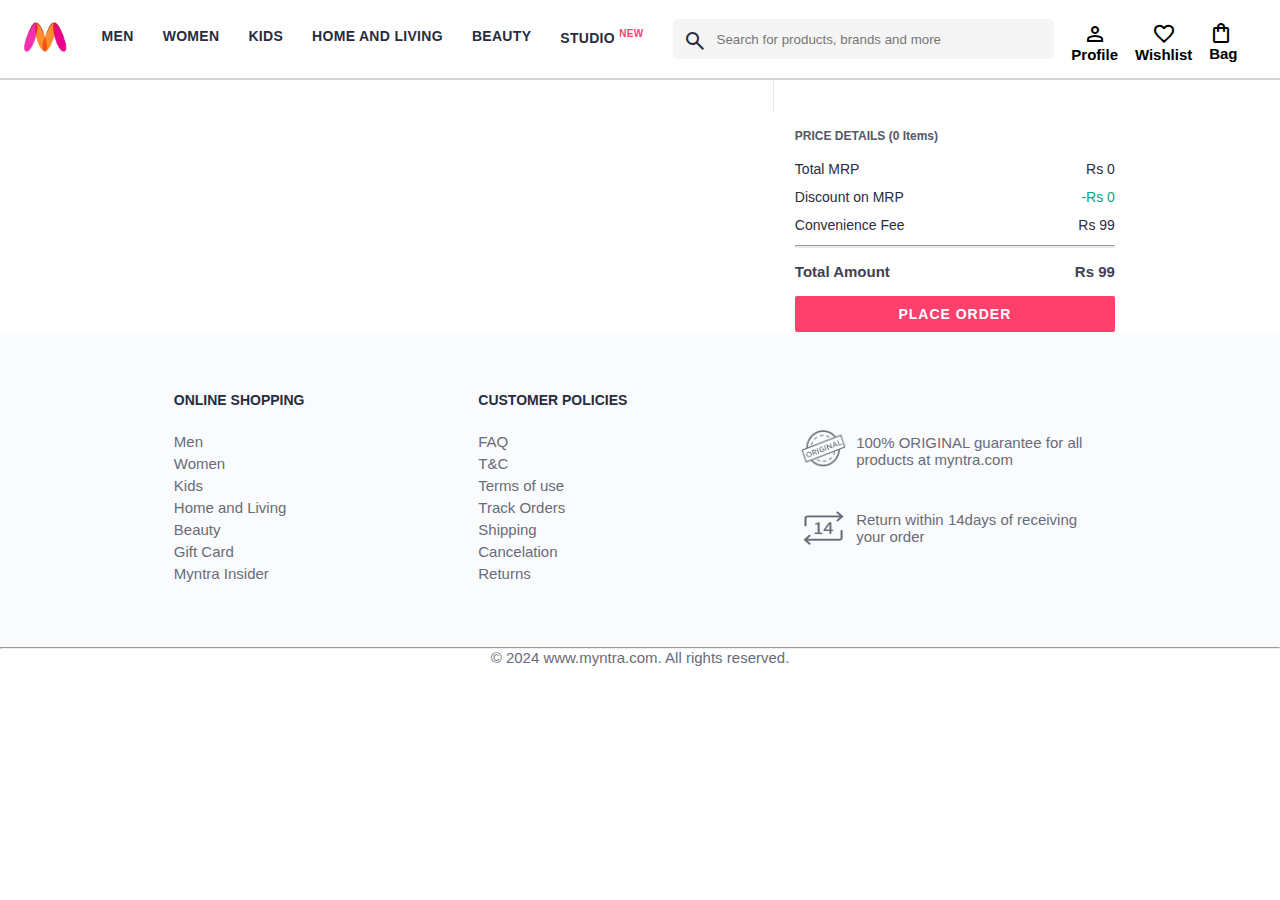
<file: pages/bag.html>
<!DOCTYPE html>
<html lang="en">
  <head>
    <title>Myntra Functional Clone</title>
    <link rel="stylesheet" href="../css/index.css" />
    <link rel="stylesheet" href="../css/bag.css" />
    <link
      rel="stylesheet"
      href="https://fonts.googleapis.com/css2?family=Material+Symbols+Outlined:opsz,wght,FILL,GRAD@20..48,100..700,0..1,-50..200"
    />
  </head>
  <body>
    <header>
      <div class="logo_container">
        <a href="/Myntra Functional Clone/index.html"
          ><img
            class="myntra_home"
            src="../images/myntra_logo.webp"
            alt="Myntra Home"
        /></a>
      </div>
      <nav class="nav_bar">
        <a href="#">Men</a>
        <a href="#">Women</a>
        <a href="#">Kids</a>
        <a href="#">Home and Living</a>
        <a href="#">Beauty</a>
        <a href="#">Studio <sup>New</sup></a>
      </nav>
      <div class="search_bar">
        <span class="material-symbols-outlined search_icon">search</span>
        <input
          class="search_input"
          type="text"
          placeholder="Search for products, brands and more"
        />
      </div>
      <div class="action_bar">
        <div class="action_container">
          <a href="#" class="profile_icon"
            ><span class="material-symbols-outlined action_icon">person</span>
            <span class="action_name">Profile</span></a
          >
        </div>

        <div class="action_container">
          <a href="#" class="profile_icon"
            ><span class="material-symbols-outlined action_icon">favorite</span>
            <span class="action_name">Wishlist</span></a
          >
        </div>

        <div class="action_container">
          <a href="#" class="bag-icon"
            ><span class="material-symbols-outlined action_icon"
              >shopping_bag</span
            >
            <span class="action_name">Bag</span>
            <span class="bag-item-count"></span>
          </a>
        </div>
      </div>
    </header>
    <main>
      <div class="bag-page">
        <div class="bag-items-container"></div>
        <div class="bag-summary">
          <div class="bag-details-container">
            <div class="price-header">PRICE DETAILS (2 Items)</div>
            <div class="price-item">
              <span class="price-item-tag">Total MRP</span>
              <span class="price-item-value">Rs1284</span>
            </div>
            <div class="price-item">
              <span class="price-item-tag">Discount on MRP</span>
              <span class="price-item-value priceDetail-base-discount"
                >-Rs143</span
              >
            </div>
            <div class="price-item">
              <span class="price-item-tag">Convenience Fee</span>
              <span class="price-item-value">Rs 99</span>
            </div>
            <hr />
            <div class="price-footer">
              <span class="price-item-tag">Total Amount</span>
              <span class="price-item-value">Rs 1240</span>
            </div>
          </div>
          <button class="btn-place-order">
            <div class="css-xjhrni">PLACE ORDER</div>
          </button>
        </div>
      </div>
    </main>
    <footer>
      <div class="footer_container">
        <div class="footer_column">
          <h3>ONLINE SHOPPING</h3>
          <a href="#"> Men </a>
          <a href="#"> Women </a>
          <a href="#">Kids</a>
          <a href="#">Home and Living</a>
          <a href="#">Beauty</a>
          <a href="#">Gift Card</a>
          <a href="#">Myntra Insider</a>
        </div>

        <div class="footer_column">
          <h3>CUSTOMER POLICIES</h3>
          <a href="#"> FAQ</a>
          <a href="#"> T&C </a>
          <a href="#">Terms of use</a>
          <a href="#">Track Orders</a>
          <a href="#">Shipping</a>
          <a href="#">Cancelation</a>
          <a href="#">Returns</a>
        </div>

        <div class="footer_column unique_footer">
          <div class="image_footer">
            <img src="../images/Footer/original.png" class="picture" />
            <img src="../images/Footer/returns image.png" class="picture" />
          </div>
          <div class="describe_footer">
            <div>100% ORIGINAL guarantee for all products at myntra.com</div>
            <div>Return within 14days of receiving your order</div>
          </div>
        </div>
      </div>
      <hr />
      <div class="copyright">© 2024 www.myntra.com. All rights reserved.</div>
    </footer>
    <script src="../data/items.js"></script>
    <script src="../scripts/index.js"></script>
    <script src="../scripts/bag.js"></script>
  </body>
</html>
</file>
<file: css/index.css>
* {
  margin: 0;
  padding: 0;
  font-family: Assistant, -apple-system, BlinkMacSystemFont, Segoe UI, Roboto,
    Helvetica, Arial, sans-serif;
  box-sizing: border-box;
}

/*Header Section*/

header {
  display: flex;
  height: 80px;
  background-color: #ffffff;
  justify-content: space-evenly;
  align-items: center;
  border-bottom: 2px solid #d5d5dc;
}

.myntra_home {
  height: 40px;
}

.logo_container {
  margin-left: 1.5%;
}

.action_bar {
  margin-right: 2%;
  min-width: 200px;
}

.nav_bar {
  display: flex;
  min-width: 600px;
  justify-content: space-evenly;
}

.nav_bar a {
  font-size: 14px;
  letter-spacing: 0.3px;
  color: #282c3f;
  text-transform: uppercase;
  font-weight: 700;
  padding: 28px 0;
  text-decoration: none;
  border-bottom: 4px solid #ffffff;
}

.nav_bar a:hover {
  border-bottom: 4px solid #ec4c71;
}

.nav_bar a sup {
  color: #ff3f6c;
  font-size: 10px;
}

.search_bar {
  height: 40px;
  min-width: 200px;
  width: 30%;
  display: flex;
  align-items: center;
}

.search_icon {
  height: 20px;
  padding: 10px;
  box-sizing: content-box;
  background-color: #f5f5f6;
  color: #282c3f;
  font-weight: 300;
  border-radius: 5px 0px 0px 5px;
}

.search_input {
  background-color: #f5f5f6;
  color: #696e79;
  flex-grow: 1;
  height: 40px;
  border: 0;
  border-radius: 0px 5px 5px 0px;
}

.action_bar {
  display: flex;
  width: 200px;
  justify-content: space-evenly;
}

.action_container {
  display: flex;
  align-items: center;
  border-bottom: 4px solid #ffffff;
  font-size: 15px;
  font-weight: 600;
  margin-top: 10.5px;
  height: 68px;
}

.action_container:hover {
  border-bottom: 4px solid #ec4c71;
}

.profile_icon {
  display: flex;
  flex-direction: column;
  align-items: center;
  color: black;
  text-decoration: none;
}

.bag-icon {
  margin-top: 14px;
  display: flex;
  flex-direction: column;
  text-decoration: none;
  color: black;
}

.action_name {
  font-size: 15px;
  align-items: center;
}

.bag-item-count {
  white-space: nowrap;
  text-align: center;
  line-height: 15px;
  height: 15px;
  width: 16px;
  background: #ff3f6c;
  position: relative;
  border-radius: 50%;
  font-size: 12px;
  color: #fff;
  left: 13px;
  top: -44px;
  font-weight: 700;
}

.action_container {
  text-decoration: none;
}

.action_container:link {
  color: black;
}

/* Main section */

.items-container {
  width: 80%;
  margin: 40px 10%;
  display: flex;
  flex-wrap: wrap;
  justify-content: space-evenly;
}

.item-container {
  width: 230px;
  margin: 20px;
}
.item-image {
  width: 100%;
}
.rating {
  font-size: 12px;
  font-weight: 700;
}
.company-name {
  margin-top: 15px;
  font-size: 16px;
  font-weight: 700;
  line-height: 1;
  color: #282c3f;
  margin-bottom: 6px;
  overflow: hidden;
  text-overflow: ellipsis;
  white-space: nowrap;
}
.item-name {
  color: #535766;
  font-size: 14px;
  line-height: 1;
  margin-bottom: 0;
  margin-top: 0;
  overflow: hidden;
  text-overflow: ellipsis;
  white-space: nowrap;
  font-weight: 400;
  display: block;
}
.price {
  margin-top: 10px;
  font-size: 14px;
  line-height: 15px;
  color: #282c3f;
  white-space: nowrap;
}
.current-price {
  font-size: 14px;
  font-weight: 700;
  color: #282c3f;
}
.original-price {
  text-decoration: line-through;
  color: #7e818c;
  font-weight: 400;
  margin-left: 5px;
  font-size: 12px;
}
.discount {
  color: #ff905a;
  font-weight: 400;
  font-size: 12px;
  margin-left: 5px;
}
.btn-add-bag {
  margin-top: 10px;
  font-size: 18px;
  width: 100%;
  background-color: lightgreen;
  border: none;
  padding: 5px 15px;
  border-radius: 10px;
  cursor: pointer;
}

/*Footer Section*/

.footer_container {
  display: flex;
  justify-content: space-evenly;
  padding: 60px 0px;
  background-color: #fafbfc;
}

.footer_column {
  display: flex;
  flex-direction: column;
}

.footer_column h3 {
  color: #282c3f;
  font-size: 14px;
  margin-bottom: 25px;
}

.footer_column a {
  color: #696b79;
  font-size: 15px;
  text-decoration: none;
  padding-bottom: 5px;
}

.copyright {
  text-align: center;
  font-size: 15px;
  color: #696b79;
}

.original {
  height: 200px;
}

.image_footer {
  display: flex;
  margin-right: 10px;
  flex-direction: column;
  justify-content: space-evenly;
}

.describe_footer {
  display: flex;
  flex-direction: column;
  width: 250px;
  justify-content: space-evenly;
  font-size: 15px;
  color: #696b79;
}

.unique_footer {
  flex-direction: row;
}

.picture {
  height: 40px;
  width: 45px;
}
</file>
<file: css/bag.css>
.bag-items-container {
  display: inline-block;
  width: 64%;
  padding-right: 20px;
  border-right: 1px solid #eaeaec;
  padding-top: 32px;
  color: #282c3f;
  font-size: 13px;
  line-height: 1.42857143;
}

.bag-page {
  width: 75%;
  margin-left: 12.5%;
}

.bag-summary {
  vertical-align: top;
  display: inline-block;
  width: 35%;
  padding: 24px 0 0 16px;
  color: #282c3f;
  font-size: 13px;
  line-height: 1.42857143;
}

.bag-details-container {
  margin-bottom: 16px;
}

.price-header {
  font-size: 12px;
  font-weight: 700;
  margin: 24px 0 16px;
  color: #535766;
}

.price-item {
  margin-bottom: 12px;
  line-height: 16px;
  font-size: 14px;
  color: #282c3f;
}

.price-item-value {
  float: right;
}

.priceDetail-base-discount {
  color: #03a685;
}

.price-footer {
  font-weight: 700;
  font-size: 15px;
  padding-top: 16px;
  border-top: 1px solid #eaeaec;
  color: #3e4152;
  line-height: 16px;
}

.btn-place-order {
  width: 100%;
  letter-spacing: 1px;
  font-size: 14px;
  font-weight: 600;
  border-radius: 2px;
  border-width: 0px;
  padding: 10px 16px;
  background-color: rgb(255, 63, 108);
  color: rgb(255, 255, 255);
  cursor: pointer;
}

.bag-item-container {
  margin-bottom: 8px;
  background: #fff;
  font-size: 14px;
  border: 1px solid #eaeaec;
  border-radius: 4px;
  position: relative;
  padding: 12px 12px 0;
}

.item-left-part {
  position: absolute;
  background: rgb(255, 242, 223);
  height: 148px;
  width: 111px;
}

.item-right-part {
  padding-left: 12px;
  position: relative;
  min-height: 148px;
  margin-left: 111px;
  margin-bottom: 12px;
}

.bag-item-img {
  width: 100%;
}

.return-period {
  display: inline-flex;
  font-size: 14px;
  padding-top: 8px;
}

.return-period-days {
  font-weight: 700;
  margin-right: 4px;
}

.delivery-details {
  margin-top: 5px;
  color: #282c3f;
  font-size: 12px;
  letter-spacing: -0.1px;
  margin-bottom: 8px;
  line-height: 15px;
}

.delivery-details-days {
  color: #03a685;
}

.remove-from-cart {
  position: absolute;
  font-size: 25px;
  top: 10px;
  right: 18px;
  width: 14px;
  height: 14px;
  cursor: pointer;
}
</file>
